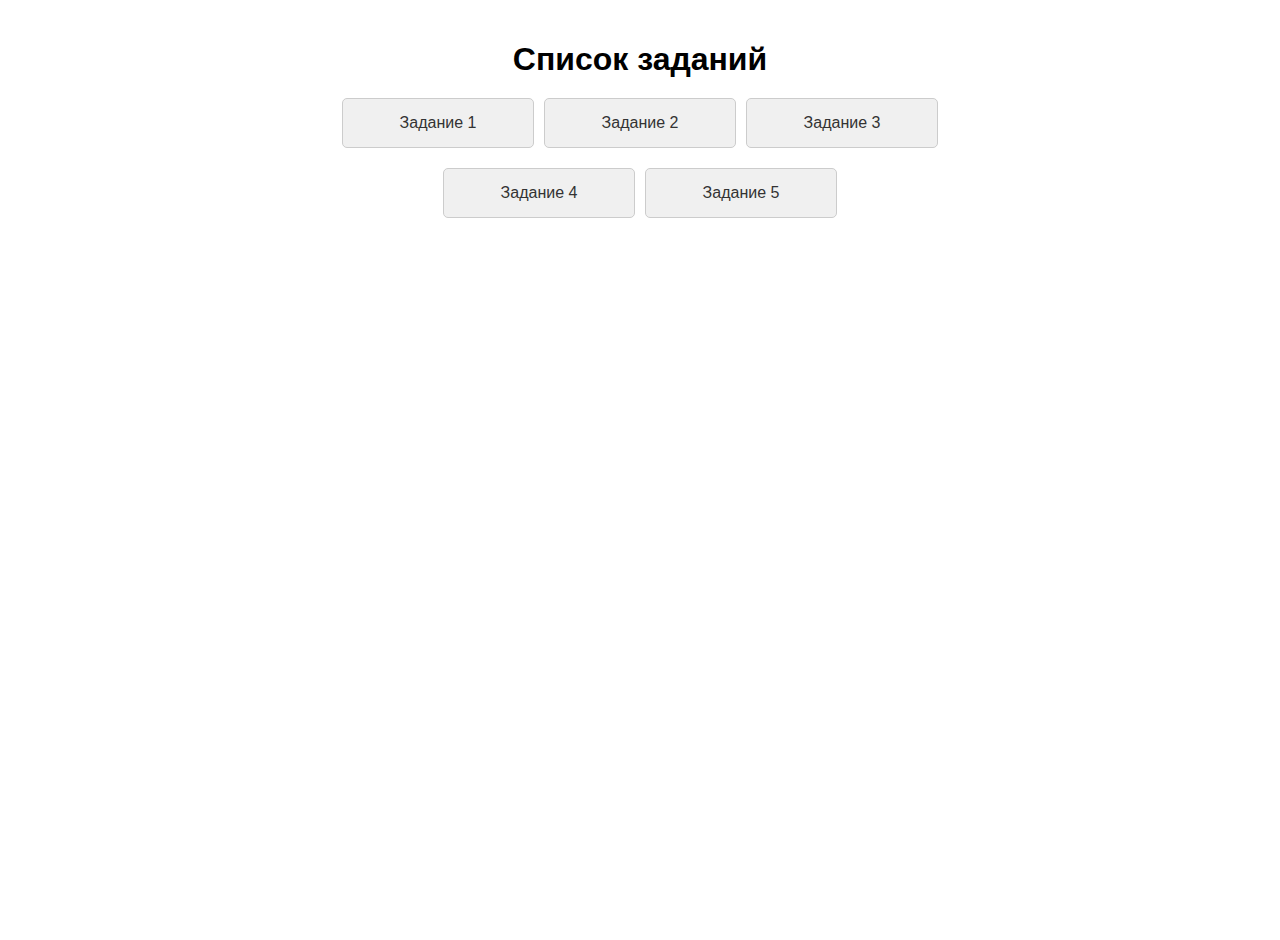
<file: Промежуточная атесстация/index.html>
<!DOCTYPE html>
<html lang="ru">
<head>
    <meta charset="UTF-8">
    <meta name="viewport" content="width=device-width, initial-scale=1.0">
    <title>Задания</title>
    <link rel="stylesheet" href="style.css">
</head>
<body>

    <h1>Список заданий</h1>

    <ul class="navigation">
        <li>
            <a href="#" data-target="task1" data-url="task1.html">Задание 1</a>
            <div class="description" id="task1">
                Описание задания 1: Практика на основные HTML теги. Что бы перейти на задание нажните на Задание 1 еще раз.
            </div>
        </li>
        <li>
            <a href="#" data-target="task2" data-url="task2.html">Задание 2</a>
            <div class="description" id="task2">
                Описание задания 2: Практика на основные HTML теги. Что бы перейти на задание нажните на Задание 2 еще раз.
            </div>
        </li>
        <li>
            <a href="#" data-target="task3" data-url="task3.html">Задание 3</a>
            <div class="description" id="task3">
                Описание задания 3: Практика на основные HTML теги. Что бы перейти на задание нажните на Задание 3 еще раз.
            </div>
        </li>
        <li>
            <a href="#" data-target="task4" data-url="task4.html">Задание 4</a>
            <div class="description" id="task4">
                Описание задания 4: Практика на основные CSS свойства. Что бы перейти на задание нажните на Задание 4 еще раз.
            </div>
        </li>
        <li>
            <a href="#" data-target="task5" data-url="task5.html">Задание 5</a>
            <div class="description" id="task5">
                Описание задания 5: Практика на макетах на HTML и CSS №2. Что бы перейти на задание нажните на Задание 5 еще раз.
            </div>
        </li>
    </ul>

    <script>
        const links = document.querySelectorAll('.navigation a');
        let currentlyActive = null; // Переменная для хранения активной ссылки

        links.forEach(link => {
            let clickedOnce = false;

            link.addEventListener('click', function(event) {
                event.preventDefault();

                const targetId = this.dataset.target;
                const description = document.getElementById(targetId);
                const taskUrl = this.dataset.url;

                // Сбрасываем состояние для предыдущей активной ссылки
                if (currentlyActive && currentlyActive !== this) {
                    currentlyActive.classList.remove('active');
                    document.getElementById(currentlyActive.dataset.target).classList.remove('show');
                    currentlyActive.clickedOnce = false; // Сбрасываем счетчик
                }

                if (!clickedOnce) {
                    // Первый клик: показываем описание
                    clickedOnce = true;
                    this.clickedOnce = true; // Сохраняем состояние clickedOnce для этой ссылки
                    this.classList.add('active'); // Добавляем класс active для стилизации
                    currentlyActive = this;

                    // Скрываем все описания, затем показываем нужное
                    document.querySelectorAll('.description').forEach(desc => {
                        desc.classList.remove('show');
                    });

                    description.classList.add('show');
                } else {
                    // Второй клик: перенаправляем на страницу с заданием
                    window.location.href = taskUrl;
                }
            });

            // Добавляем свойство clickedOnce к ссылке
            link.clickedOnce = false;
        });
    </script>

</body>
</html>
</file>
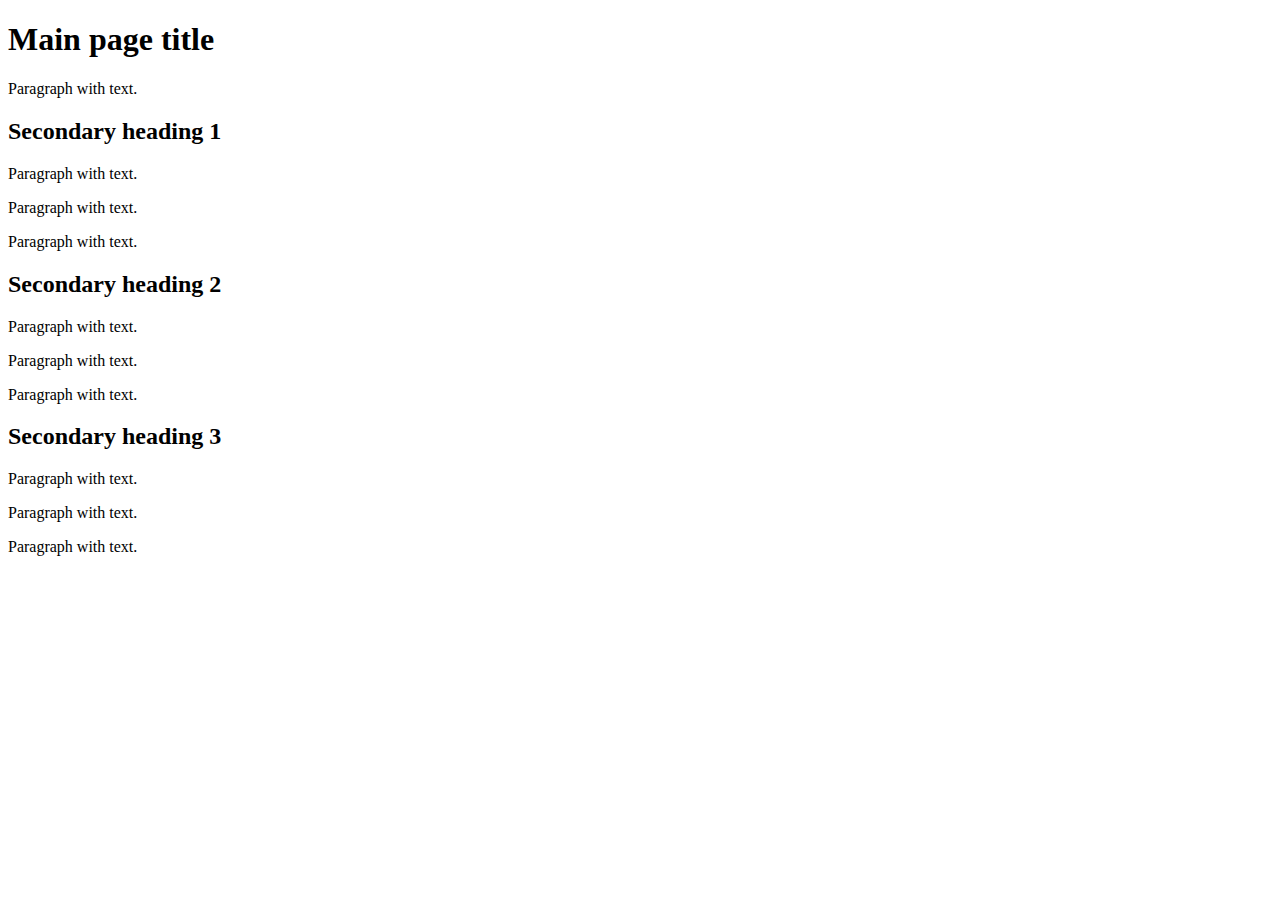
<file: Промежуточная атесстация/task1.html>
<!DOCTYPE html>
<html lang="ru">
<body>
		<h1>Main page title</h1>
			<p>
				Paragraph with text.
			</p>
			<h2>Secondary heading 1</h2>
			<p>
				Paragraph with text.
			</p>
			<p>
				Paragraph with text.
			</p>
			<p>
				Paragraph with text.
			</p>
			
			<h2>Secondary heading 2</h2>
			<p>
				Paragraph with text.
			</p>
			<p>
				Paragraph with text.
			</p>
			<p>
				Paragraph with text.
			</p>
			
			<h2>Secondary heading 3</h2>
			<p>
				Paragraph with text.
			</p>
			<p>
				Paragraph with text.
			</p>
			<p>
				Paragraph with text.
			</p>
</body>
</file>
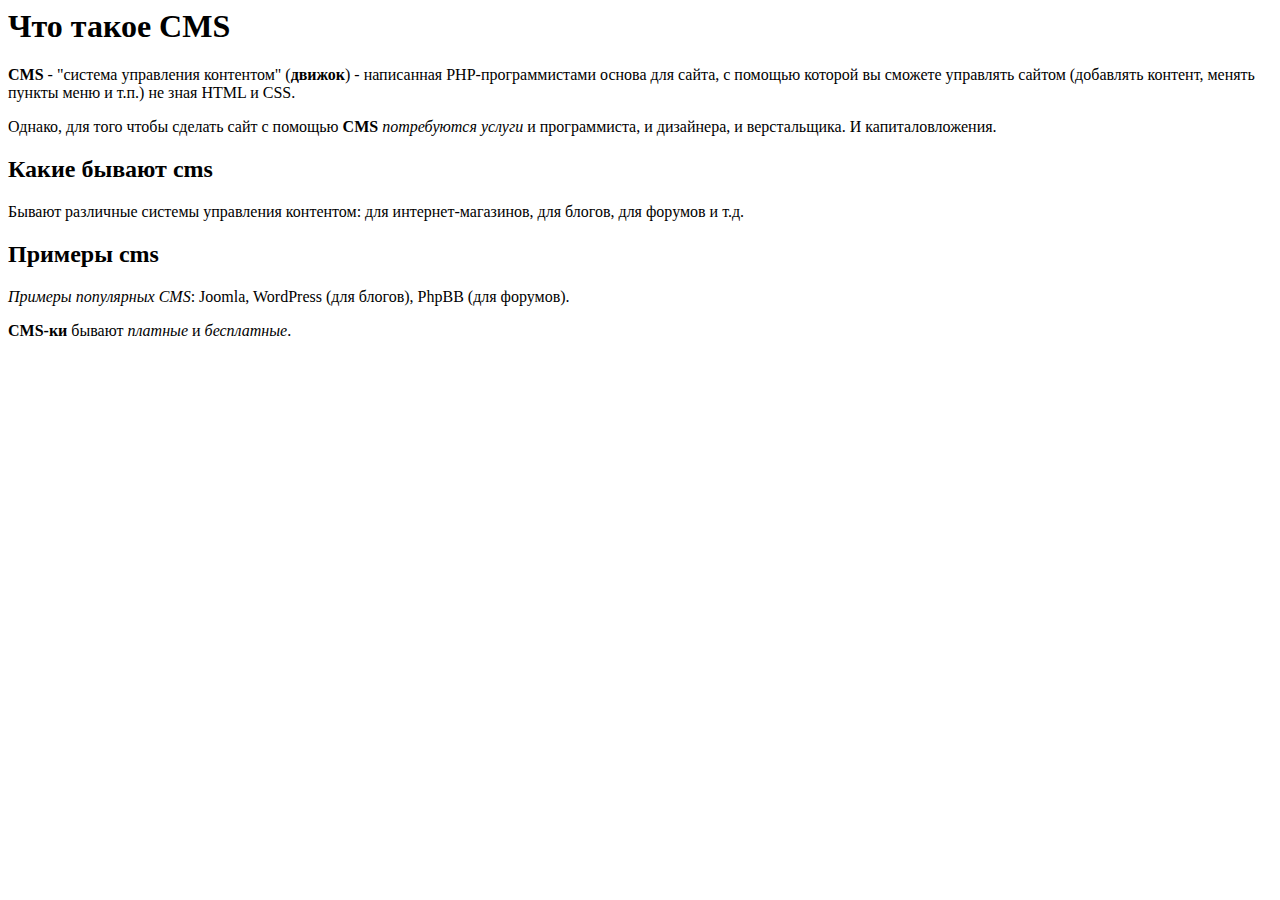
<file: Промежуточная атесстация/task2.html>
<html><head>
		<base target="_blank">
		<meta charset="utf-8">
		<meta name="viewport" content="width=device-width, initial-scale=1.0">
		
		<style>
			
		</style>
		<style>
			
		</style>
	</head>
	<body>
		
		<h1>Что такое CMS</h1>
			<p>
				<b>CMS</b> - "система управления контентом" (<b>движок</b>)
				- написанная PHP-программистами основа для сайта, с помощью
				которой вы сможете управлять сайтом (добавлять контент,
				менять пункты меню и т.п.) не зная HTML и CSS.
			</p>
			<p>
				Однако, для того чтобы сделать сайт с помощью <b>CMS</b>
				<i>потребуются услуги</i> и программиста, и дизайнера,
				и верстальщика. И капиталовложения.
			</p>
			
			<h2>Какие бывают cms</h2>
			<p>
				Бывают различные системы управления контентом:
				для интернет-магазинов, для блогов, для форумов и т.д.
			</p>
			
			<h2>Примеры cms</h2>
			<p>
				<i>Примеры популярных CMS</i>: Joomla, WordPress (для блогов), PhpBB (для форумов).
			</p>
			<p>
				<b>CMS-ки</b> бывают <i>платные</i> и <i>бесплатные</i>.
			</p>
		
		<script>
			
			
		</script>
	
</body></html>
</file>
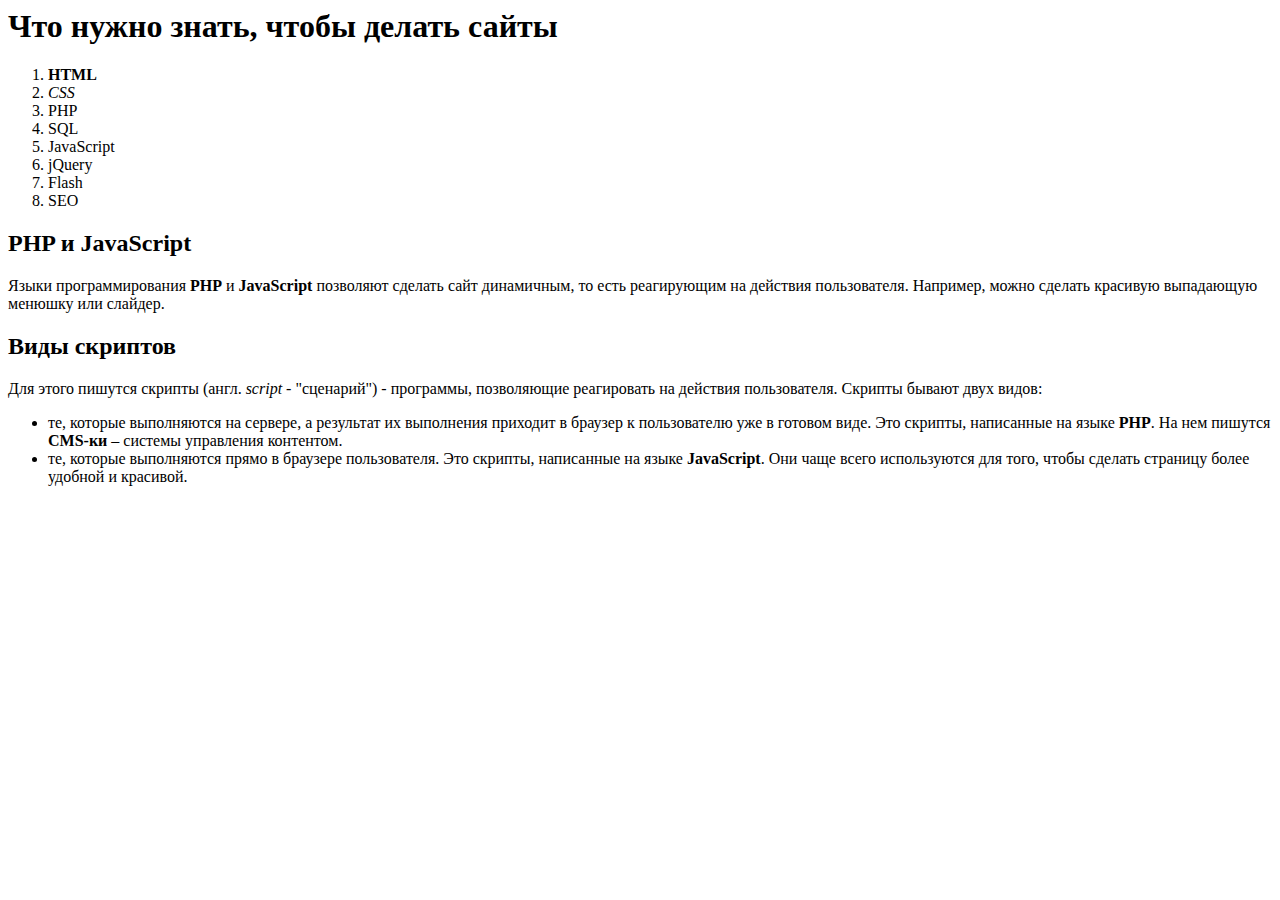
<file: Промежуточная атесстация/task3.html>
<html><head>
		<base target="_blank">
		<meta charset="utf-8">
		<meta name="viewport" content="width=device-width, initial-scale=1.0">
		
		<style>
			
		</style>
		<style>
			
		</style>
	</head>
	<body>
		
		<h1>Что нужно знать, чтобы делать сайты</h1>
			<ol>
				<li><b>HTML</b></li>
				<li><i>CSS</i></li>
				<li>PHP</li>
				<li>SQL</li>
				<li>JavaScript</li>
				<li>jQuery</li>
				<li>Flash</li>
				<li>SEO</li>
			</ol>
			
			<h2>PHP и JavaScript</h2>
			<p>
				Языки программирования <b>PHP</b> и <b>JavaScript</b> позволяют
				сделать сайт динамичным, то есть реагирующим на действия пользователя.
				Например, можно сделать красивую выпадающую менюшку или слайдер.
			</p>
			
			<h2>Виды скриптов</h2>
			<p>
				Для этого пишутся скрипты (англ. <i>script</i> - "сценарий") -
				программы, позволяющие реагировать на действия пользователя.
				Скрипты бывают двух видов:
			</p>
			<ul>
				<li>
					те, которые выполняются на сервере,
					а результат их выполнения приходит в браузер к
					пользователю уже в готовом виде. Это скрипты,
					написанные на языке <b>PHP</b>. На нем пишутся
					<b>CMS-ки</b> – системы управления контентом.
				</li>
				<li>
					те, которые выполняются прямо в браузере пользователя.
					Это скрипты, написанные на языке <b>JavaScript</b>.
					Они чаще всего используются для того, чтобы сделать страницу
					более удобной и красивой.
				</li>
			</ul>
		
		<script>
			
			
		</script>
	
</body></html>
</file>
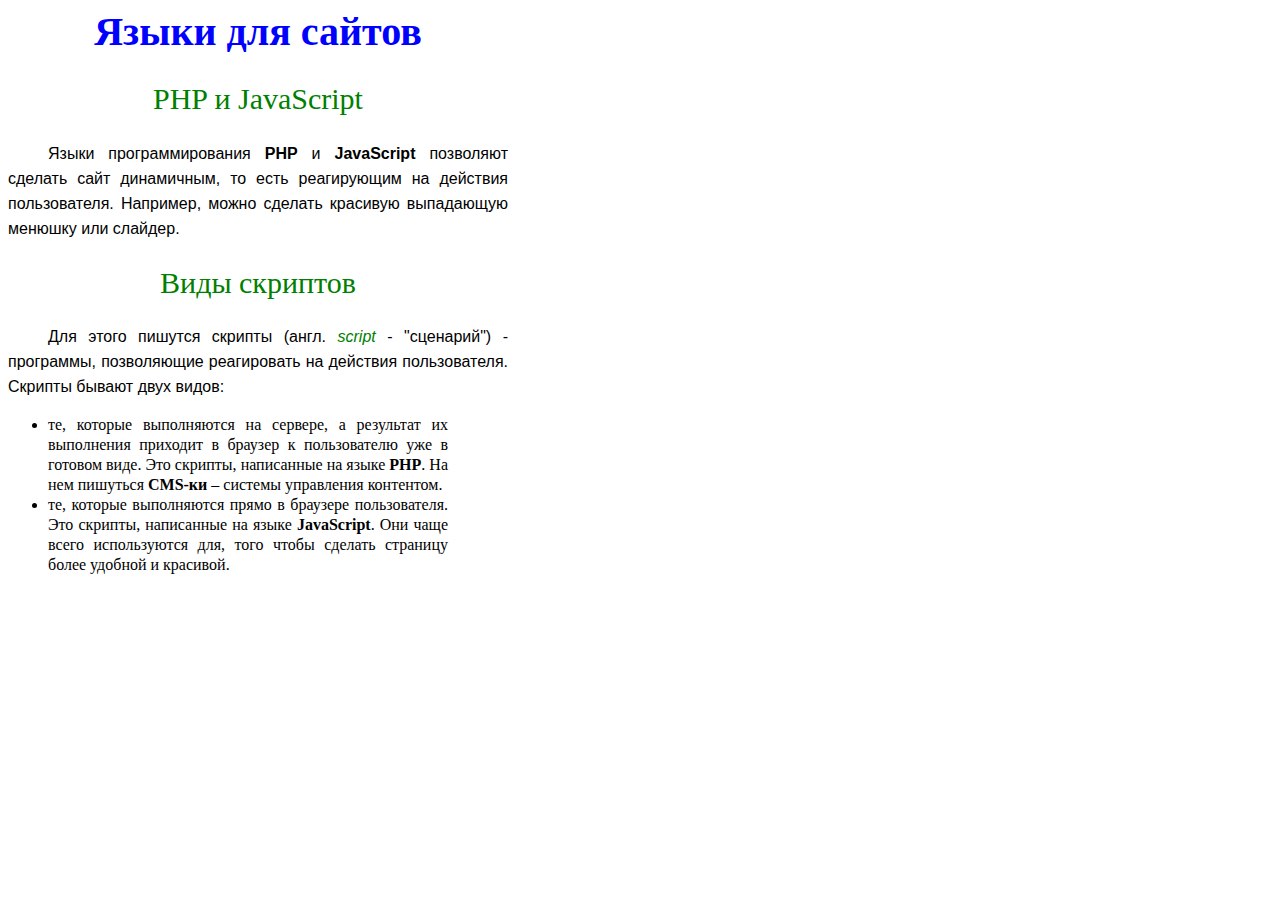
<file: Промежуточная атесстация/task4.html>
<html><head>
		<base target="_blank">
		<meta charset="utf-8">
		<meta name="viewport" content="width=device-width, initial-scale=1.0">

		<style>
			h1 {
				width: 500px;
				text-align: center;
				color: blue;
				font-size: 40px;
			}
			h2 {
				width: 500px;
				text-align: center;
				color: green;
				font-weight: normal;
				font-size: 30px;
			}
			p {
				width: 500px;
				text-align: justify;
				font-size: 16px;
				line-height: 25px;
				font-family: Arial;
				text-indent: 40px;
			}
			ul {
				width: 400px;
				text-align: justify;
				font-size: 16px;
				line-height: 20px;
			}
			i {
				color: green;
			}
		</style>
	</head>
	<body>
		
		<h1>Языки для сайтов</h1>
			
			<h2>PHP и JavaScript</h2>
			<p>
				Языки программирования <b>PHP</b> и <b>JavaScript</b> позволяют
				сделать сайт динамичным, то есть реагирующим на действия пользователя.
				Например, можно сделать красивую выпадающую менюшку или слайдер.
			</p>
			
			<h2>Виды скриптов</h2>
			<p>
				Для этого пишутся скрипты (англ. <i>script</i> - "сценарий") -
				программы, позволяющие реагировать на действия пользователя.
				Скрипты бывают двух видов:
			</p>
			<ul>
				<li>
					те, которые выполняются на сервере,
					а результат их выполнения приходит в браузер к
					пользователю уже в готовом виде. Это скрипты,
					написанные на языке <b>PHP</b>. На нем пишуться
					<b>CMS-ки</b> – системы управления контентом.
				</li>
				<li>
					те, которые выполняются прямо в браузере пользователя.
					Это скрипты, написанные на языке <b>JavaScript</b>.
					Они чаще всего используются для, того чтобы сделать страницу
					более удобной и красивой.
				</li>
			</ul>
</body></html>
</file>
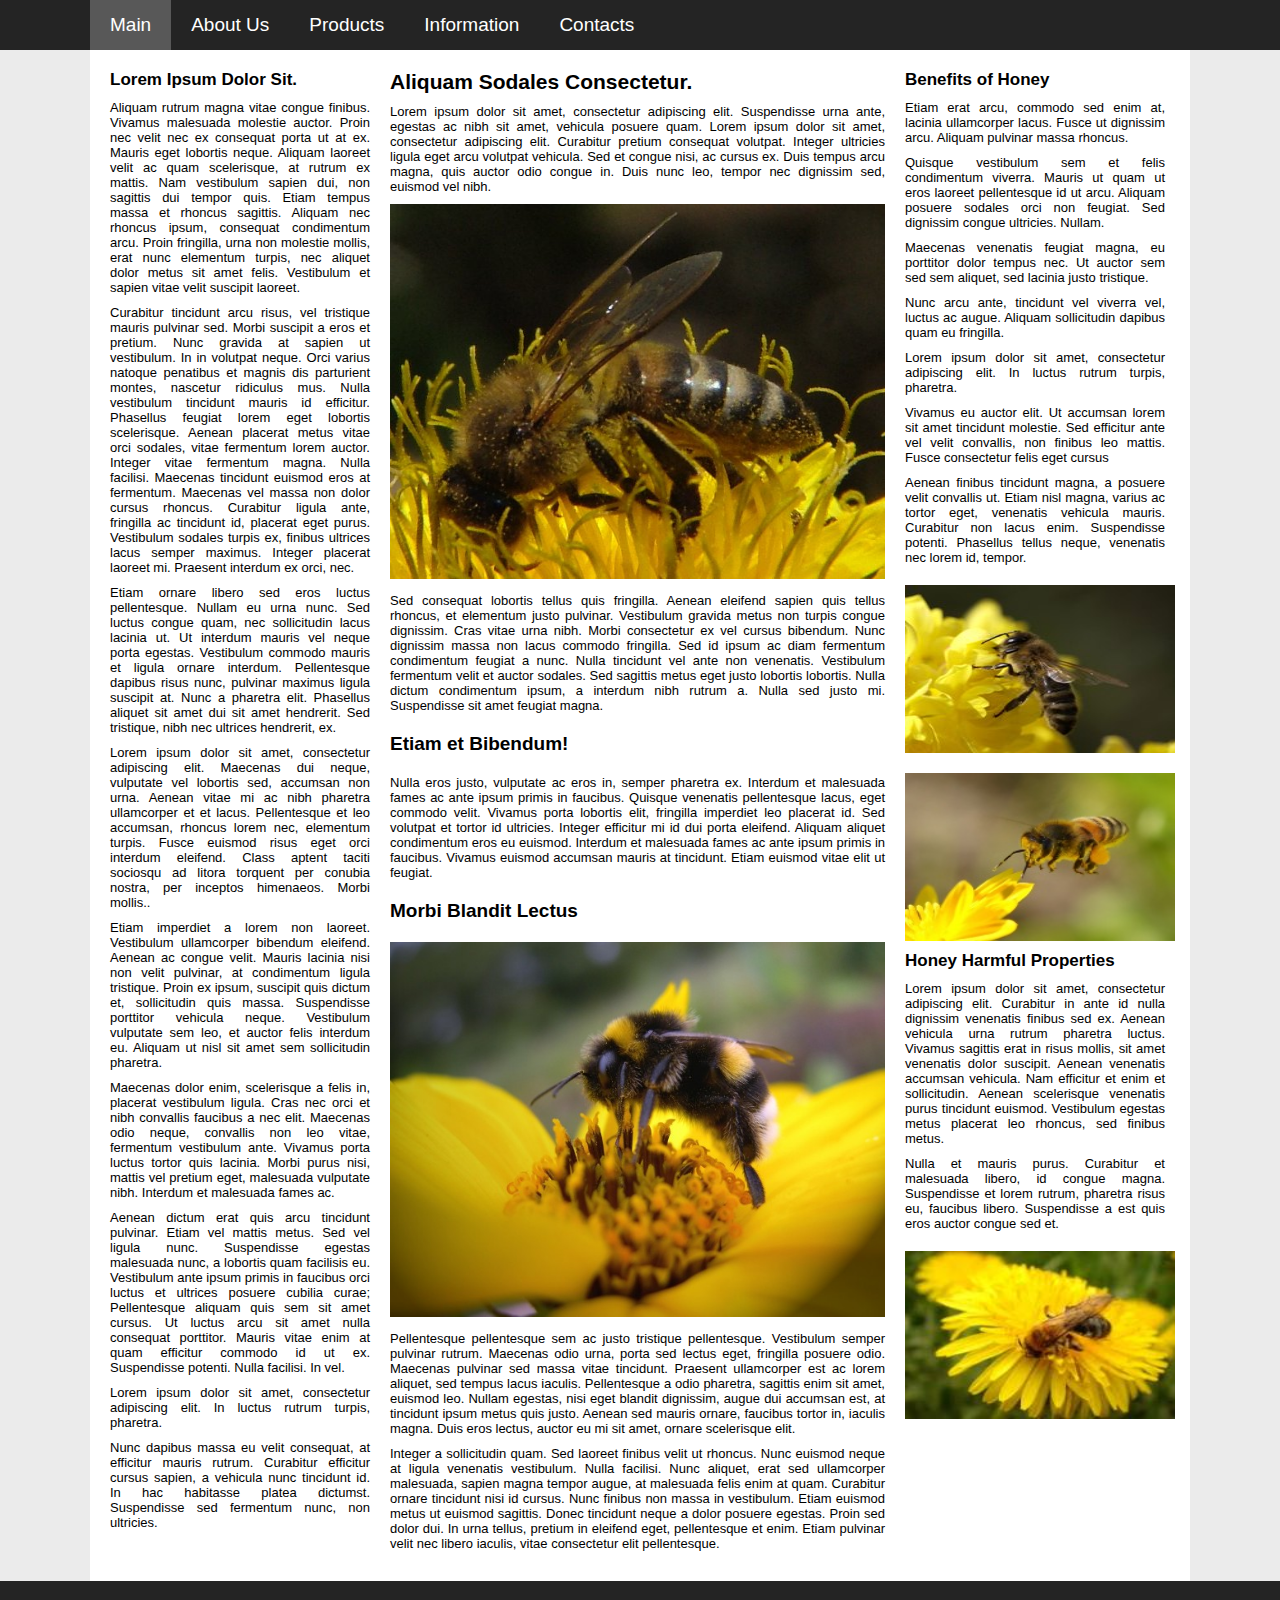
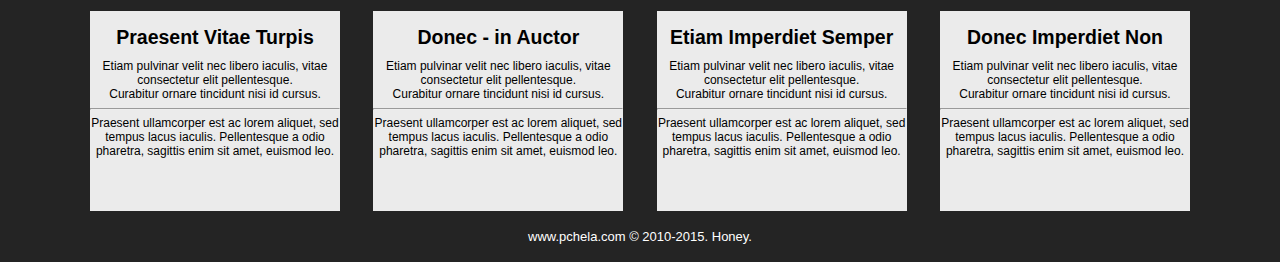
<file: Промежуточная атесстация/task5.html>
<!DOCTYPE html>
<html>

<head>
	<meta charset="utf-8">
	<title>Задачник HTML и CSS от Трепачёва Дмитрия</title>
		<style>

		body,
p,
h1,
h2,
ul {
	margin: 0;
	padding: 0;
}

body {
	background-color: #EBEBEB;
	font-family: sans-serif;
}

.wrapper {
	display: flex;
	flex-wrap: wrap;
	background-color: #ffffff;
	width: 1100px;
	margin: 0 auto;
}

.footer-center {
	width: 1100px;
	margin: 0 auto;
}

header,
footer {
	background-color: #242424;
}

nav {
	min-height: 50px;
	display: flex;
	align-items: center;
	width: 1100px;
	margin: 0 auto;
}

nav a {
	display: block;
	padding: 0 20px;
	font-size: 19px;
	box-sizing: border-box;
}

nav a:link,
nav a:visited {
	color: #ffffff;
	text-decoration: none;
}

nav a:hover,
nav a.active {
	background-color: #585858;
	line-height: 50px;
}

aside {
	width: 300px;
	display: flex;
	flex-direction: column;
	padding: 20px 20px 0 20px;
	box-sizing: border-box;

}

aside h2 {
	font-size: 17px;
	margin-bottom: 10px;
}

aside p,
aside li {
	font-size: 13px;
	text-align: justify;
	margin: 0 0 10px 0;
}

aside ul {
	list-style-type: none
}

main {
	min-height: 600px;
	padding: 20px 0;
	text-align: justify;
	width: 495px;
	box-sizing: border-box;
}

main h1 {
	font-size: 21px;
}

main h2 {
	font-size: 19px;
	margin: 20px 0;
}

main p {
	font-size: 13px;
	margin: 10px 0;
}

main img {
	width: 495px;
	height: 375px;
}

footer {
	display: flex;
	flex-direction: column;
	font-size: 13px;
	text-align: center;
	color: #ffffff;
	min-height: 281px;
}

.footer-center {
	display: flex;
	flex-wrap: wrap;
	justify-content: space-between;
	padding-top: 30px;
	box-sizing: border-box;
}

.copyright {
	min-height: 50px;
	display: flex;
	justify-content: center;
	align-items: center;
}

aside img {
	height: 168px;
	width: 270px;
	display: inline-block;
	margin: 10px 0;
}

.footer-wrp {
	width: 250px;
	background-color: #EBEBEB;
	color: #000000;
	min-height: 200px;
	display: flex;
	flex-direction: column;
}

.footer-wrp hr {
	width: 248px;
}

.footer-wrp h2 {
	margin: 15px 0 10px 0;
}

.footer-center p {
	font-size: 12px;
}
		</style>

</head>

<body>
	<header>
		<nav>
			<a href="#" class="active">Main</a>
			<a href="#">About Us</a>
			<a href="#">Products</a>
			<a href="#">Information</a>
			<a href="#">Contacts</a>
		</nav>

	</header>
	<div class="wrapper">
		<aside>

			<h2>Lorem Ipsum Dolor Sit.</h2>
			<p>
				Aliquam rutrum magna vitae congue finibus. Vivamus malesuada molestie auctor. Proin nec velit nec ex
				consequat porta ut at ex. Mauris eget lobortis neque. Aliquam laoreet velit ac quam scelerisque, at
				rutrum ex mattis. Nam vestibulum sapien dui, non sagittis dui tempor quis. Etiam tempus massa et
				rhoncus sagittis. Aliquam nec rhoncus ipsum, consequat condimentum arcu. Proin fringilla, urna non
				molestie mollis, erat nunc elementum turpis, nec aliquet dolor metus sit amet felis. Vestibulum et
				sapien vitae velit suscipit laoreet.
			</p>
			<p>
				Curabitur tincidunt arcu risus, vel tristique mauris pulvinar sed. Morbi suscipit a eros et pretium.
				Nunc gravida at sapien ut vestibulum. In in volutpat neque. Orci varius natoque penatibus et magnis
				dis parturient montes, nascetur ridiculus mus. Nulla vestibulum tincidunt mauris id efficitur.
				Phasellus feugiat lorem eget lobortis scelerisque.
				Aenean placerat metus vitae orci sodales, vitae fermentum lorem auctor. Integer vitae fermentum
				magna. Nulla facilisi. Maecenas tincidunt euismod eros at fermentum. Maecenas vel massa non dolor
				cursus rhoncus. Curabitur ligula ante, fringilla ac tincidunt id, placerat eget purus. Vestibulum
				sodales turpis ex, finibus ultrices lacus semper maximus. Integer placerat laoreet mi. Praesent
				interdum ex orci, nec.
			</p>
			<p>
				Etiam ornare libero sed eros luctus pellentesque. Nullam eu urna nunc. Sed luctus congue quam, nec
				sollicitudin lacus lacinia ut. Ut interdum mauris vel neque porta egestas. Vestibulum commodo mauris
				et ligula ornare interdum. Pellentesque dapibus risus nunc, pulvinar maximus ligula suscipit at.
				Nunc a pharetra elit. Phasellus aliquet sit amet dui sit amet hendrerit. Sed tristique, nibh nec
				ultrices hendrerit, ex.
			</p>
			<p>
				Lorem ipsum dolor sit amet, consectetur adipiscing elit. Maecenas dui neque, vulputate vel lobortis
				sed, accumsan non urna. Aenean vitae mi ac nibh pharetra ullamcorper et et lacus. Pellentesque et
				leo accumsan, rhoncus lorem nec, elementum turpis. Fusce euismod risus eget orci interdum eleifend.
				Class aptent taciti sociosqu ad litora torquent per conubia nostra, per inceptos himenaeos. Morbi
				mollis..
			</p>
			<p>
				Etiam imperdiet a lorem non laoreet. Vestibulum ullamcorper bibendum eleifend. Aenean ac congue
				velit. Mauris lacinia nisi non velit pulvinar, at condimentum ligula tristique. Proin ex ipsum,
				suscipit quis dictum et, sollicitudin quis massa. Suspendisse porttitor vehicula neque. Vestibulum
				vulputate sem leo, et auctor felis interdum eu. Aliquam ut nisl sit amet sem sollicitudin pharetra.
			</p>
			<p>
				Maecenas dolor enim, scelerisque a felis in, placerat vestibulum ligula. Cras nec orci et nibh
				convallis faucibus a nec elit. Maecenas odio neque, convallis non leo vitae, fermentum vestibulum
				ante. Vivamus porta luctus tortor quis lacinia. Morbi purus nisi, mattis vel pretium eget, malesuada
				vulputate nibh. Interdum et malesuada fames ac.
			</p>
			<p>
				Aenean dictum erat quis arcu tincidunt pulvinar. Etiam vel mattis metus. Sed vel ligula nunc.
				Suspendisse egestas malesuada nunc, a lobortis quam facilisis eu. Vestibulum ante ipsum primis in
				faucibus orci luctus et ultrices posuere cubilia curae; Pellentesque aliquam quis sem sit amet
				cursus. Ut luctus arcu sit amet nulla consequat porttitor. Mauris vitae enim at quam efficitur
				commodo id ut ex. Suspendisse potenti. Nulla facilisi. In vel.
			</p>
			<p>
				Lorem ipsum dolor sit amet, consectetur adipiscing elit. In luctus rutrum turpis, pharetra.
			</p>
			<p>
				Nunc dapibus massa eu velit consequat, at efficitur mauris rutrum. Curabitur efficitur cursus
				sapien, a vehicula nunc tincidunt id. In hac habitasse platea dictumst. Suspendisse sed fermentum
				nunc, non ultricies.
			</p>

		</aside>
		<main>

			<h1>Aliquam Sodales Consectetur.</h1>
			<p>
				Lorem ipsum dolor sit amet, consectetur adipiscing elit. Suspendisse urna ante, egestas ac nibh sit
				amet, vehicula posuere quam. Lorem ipsum dolor sit amet, consectetur adipiscing elit. Curabitur pretium
				consequat volutpat. Integer ultricies ligula eget arcu volutpat vehicula. Sed et congue nisi, ac cursus
				ex. Duis tempus arcu magna, quis auctor odio congue in. Duis nunc leo, tempor nec dignissim sed, euismod
				vel nibh.
			</p>
			<img src="images/bee-1.jpg" alt="pic">
			<p>
				Sed consequat lobortis tellus quis fringilla. Aenean eleifend sapien quis tellus rhoncus, et elementum
				justo pulvinar. Vestibulum gravida metus non turpis congue dignissim. Cras vitae urna nibh. Morbi
				consectetur ex vel cursus bibendum. Nunc dignissim massa non lacus commodo fringilla. Sed id ipsum ac
				diam fermentum condimentum feugiat a nunc. Nulla tincidunt vel ante non venenatis. Vestibulum fermentum
				velit et auctor sodales. Sed sagittis metus eget justo lobortis lobortis. Nulla dictum condimentum
				ipsum, a interdum nibh rutrum a. Nulla sed justo mi. Suspendisse sit amet feugiat magna.
			</p>

			<h2>Etiam et Bibendum!</h2>
			<p>
				Nulla eros justo, vulputate ac eros in, semper pharetra ex. Interdum et malesuada fames ac ante ipsum
				primis in faucibus. Quisque venenatis pellentesque lacus, eget commodo velit. Vivamus porta lobortis
				elit, fringilla imperdiet leo placerat id. Sed volutpat et tortor id ultricies. Integer efficitur mi id
				dui porta eleifend. Aliquam aliquet condimentum eros eu euismod. Interdum et malesuada fames ac ante
				ipsum primis in faucibus. Vivamus euismod accumsan mauris at tincidunt. Etiam euismod vitae elit ut
				feugiat.
			</p>

			<h2>Morbi Blandit Lectus</h2>
			<img src="images/bee-2.jpg" alt="pic">
			<p>
				Pellentesque pellentesque sem ac justo tristique pellentesque. Vestibulum semper pulvinar rutrum.
				Maecenas odio urna, porta sed lectus eget, fringilla posuere odio. Maecenas pulvinar sed massa vitae
				tincidunt. Praesent ullamcorper est ac lorem aliquet, sed tempus lacus iaculis. Pellentesque a odio
				pharetra, sagittis enim sit amet, euismod leo. Nullam egestas, nisi eget blandit dignissim, augue dui
				accumsan est, at tincidunt ipsum metus quis justo. Aenean sed mauris ornare, faucibus tortor in, iaculis
				magna. Duis eros lectus, auctor eu mi sit amet, ornare scelerisque elit.
			</p>
			<p>
				Integer a sollicitudin quam. Sed laoreet finibus velit ut rhoncus. Nunc euismod neque at ligula
				venenatis vestibulum. Nulla facilisi. Nunc aliquet, erat sed ullamcorper malesuada, sapien magna tempor
				augue, at malesuada felis enim at quam. Curabitur ornare tincidunt nisi id cursus. Nunc finibus non
				massa in vestibulum. Etiam euismod metus ut euismod sagittis. Donec tincidunt neque a dolor posuere
				egestas. Proin sed dolor dui. In urna tellus, pretium in eleifend eget, pellentesque et enim. Etiam
				pulvinar velit nec libero iaculis, vitae consectetur elit pellentesque.
			</p>

		</main>
		<aside>

			<h2>Benefits of Honey</h2>
			<ul>
				<li>
					Etiam erat arcu, commodo sed enim at, lacinia ullamcorper lacus. Fusce ut dignissim arcu.
					Aliquam pulvinar massa rhoncus.
				</li>
				<li>
					Quisque vestibulum sem et felis condimentum viverra. Mauris ut quam ut eros laoreet pellentesque
					id ut arcu. Aliquam posuere sodales orci non feugiat. Sed dignissim congue ultricies. Nullam.
				</li>
				<li>
					Maecenas venenatis feugiat magna, eu porttitor dolor tempus nec. Ut auctor sem sed sem aliquet,
					sed lacinia justo tristique.
				</li>
				<li>
					Nunc arcu ante, tincidunt vel viverra vel, luctus ac augue. Aliquam sollicitudin dapibus quam eu
					fringilla.
				</li>
				<li>
					Lorem ipsum dolor sit amet, consectetur adipiscing elit. In luctus rutrum turpis, pharetra.
				</li>
				<li>
					Vivamus eu auctor elit. Ut accumsan lorem sit amet tincidunt molestie. Sed efficitur ante vel
					velit convallis, non finibus leo mattis. Fusce consectetur felis eget cursus
				</li>
				<li>
					Aenean finibus tincidunt magna, a posuere velit convallis ut. Etiam nisl magna, varius ac tortor
					eget, venenatis vehicula mauris. Curabitur non lacus enim. Suspendisse potenti. Phasellus tellus
					neque, venenatis nec lorem id, tempor.
				</li>
			</ul>

			<img src="images/bee-3.jpg" alt="pic">
			<img src="images/bee-4.jpg" alt="pic">

			<h2>Honey Harmful Properties</h2>
			<p>
				Lorem ipsum dolor sit amet, consectetur adipiscing elit. Curabitur in ante id nulla dignissim
				venenatis finibus sed ex. Aenean vehicula urna rutrum pharetra luctus. Vivamus sagittis erat in
				risus mollis, sit amet venenatis dolor suscipit. Aenean venenatis accumsan vehicula. Nam efficitur
				et enim et sollicitudin. Aenean scelerisque venenatis purus tincidunt euismod. Vestibulum egestas
				metus placerat leo rhoncus, sed finibus metus.
			</p>
			<p>
				Nulla et mauris purus. Curabitur et malesuada libero, id congue magna. Suspendisse et lorem rutrum,
				pharetra risus eu, faucibus libero. Suspendisse a est quis eros auctor congue sed et.
			</p>

			<img src="images/bee-5.jpg" alt="pic">

		</aside>
	</div>

	<footer>
		<div class="footer-center">
			<div class="footer-wrp">
				<h2>Praesent Vitae Turpis</h2>
				<p>
					Etiam pulvinar velit nec libero iaculis, vitae consectetur elit pellentesque.
				</p>
				<p>
					Curabitur ornare tincidunt nisi id cursus.
				</p>
				<hr>
				<p>
					Praesent ullamcorper est ac lorem aliquet, sed tempus lacus iaculis. Pellentesque a odio
					pharetra, sagittis enim sit amet, euismod leo.
				</p>

			</div>

			<div class="footer-wrp">
				<h2>Donec - in Auctor</h2>
				<p>
					Etiam pulvinar velit nec libero iaculis, vitae consectetur elit pellentesque.
				</p>
				<p>
					Curabitur ornare tincidunt nisi id cursus.
				</p>
				<hr>
				<p>
					Praesent ullamcorper est ac lorem aliquet, sed tempus lacus iaculis. Pellentesque a odio
					pharetra, sagittis enim sit amet, euismod leo.
				</p>

			</div>

			<div class="footer-wrp">
				<h2>Etiam Imperdiet Semper</h2>
				<p>
					Etiam pulvinar velit nec libero iaculis, vitae consectetur elit pellentesque.
				</p>
				<p>
					Curabitur ornare tincidunt nisi id cursus.
				</p>
				<hr>
				<p>
					Praesent ullamcorper est ac lorem aliquet, sed tempus lacus iaculis. Pellentesque a odio
					pharetra, sagittis enim sit amet, euismod leo.
				</p>

			</div>

			<div class="footer-wrp">
				<h2>Donec Imperdiet Non</h2>
				<p>
					Etiam pulvinar velit nec libero iaculis, vitae consectetur elit pellentesque.
				</p>
				<p>
					Curabitur ornare tincidunt nisi id cursus.
				</p>
				<hr>
				<p>
					Praesent ullamcorper est ac lorem aliquet, sed tempus lacus iaculis. Pellentesque a odio
					pharetra, sagittis enim sit amet, euismod leo.
				</p>

			</div>

		</div>

		<div class="copyright">
			www.pchela.com &copy; 2010-2015. Honey.
		</div>
	</footer>
</body>

</html>
</file>
<file: Промежуточная атесстация/style.css>
body {
    font-family: sans-serif;
    margin: 20px;
    display: flex;               /*  Включаем flexbox для body */
    flex-direction: column;      /*  Размещаем элементы вертикально */
    align-items: center;          /*  Центрируем содержимое body по горизонтали */
    min-height: 100vh;           /*  Минимальная высота body - 100% viewport height */
}

h1 {
    margin-bottom: 20px;
    text-align: center;        /* Центрируем заголовок */
}

.navigation {
    list-style: none;
    padding: 0;
    display: flex;
    flex-wrap: wrap;
    gap: 10px;
    max-width: 600px;
    margin: 0 auto; /* Центрируем список */
    justify-content: center;   /* Центрируем элементы списка по главной оси (горизонтально) */
}

.navigation li {
    width: auto;
    box-sizing: border-box;
    margin-bottom: 10px;
}

.navigation a {
    display: block;
    padding: 15px 20px;
    background-color: #f0f0f0;
    text-decoration: none;
    color: #333;
    border: 1px solid #ccc;
    border-radius: 5px;
    text-align: center; /* Центрируем текст внутри квадратика */
    transition: all 0.3s ease;
    width: 150px;
}

.navigation a:hover {
    background-color: #ddd;
}

.navigation a.active {
    width: auto; /*  Автоматическая ширина при активации (квадрат) */
    padding: 15px;
    border-radius: 5px;
    display: flex;          /*  Flexbox для вертикального центрирования */
    justify-content: center; /*  Центрирование по горизонтали */
    align-items: center;     /*  Центрирование по вертикали */
}

.description {
    display: none;
    padding: 15px;
    border: 1px solid #ccc;
    margin-top: 5px;
    border-radius: 5px;
    background-color: #f9f9f9;
}

.show {
    display: block;
</file>
